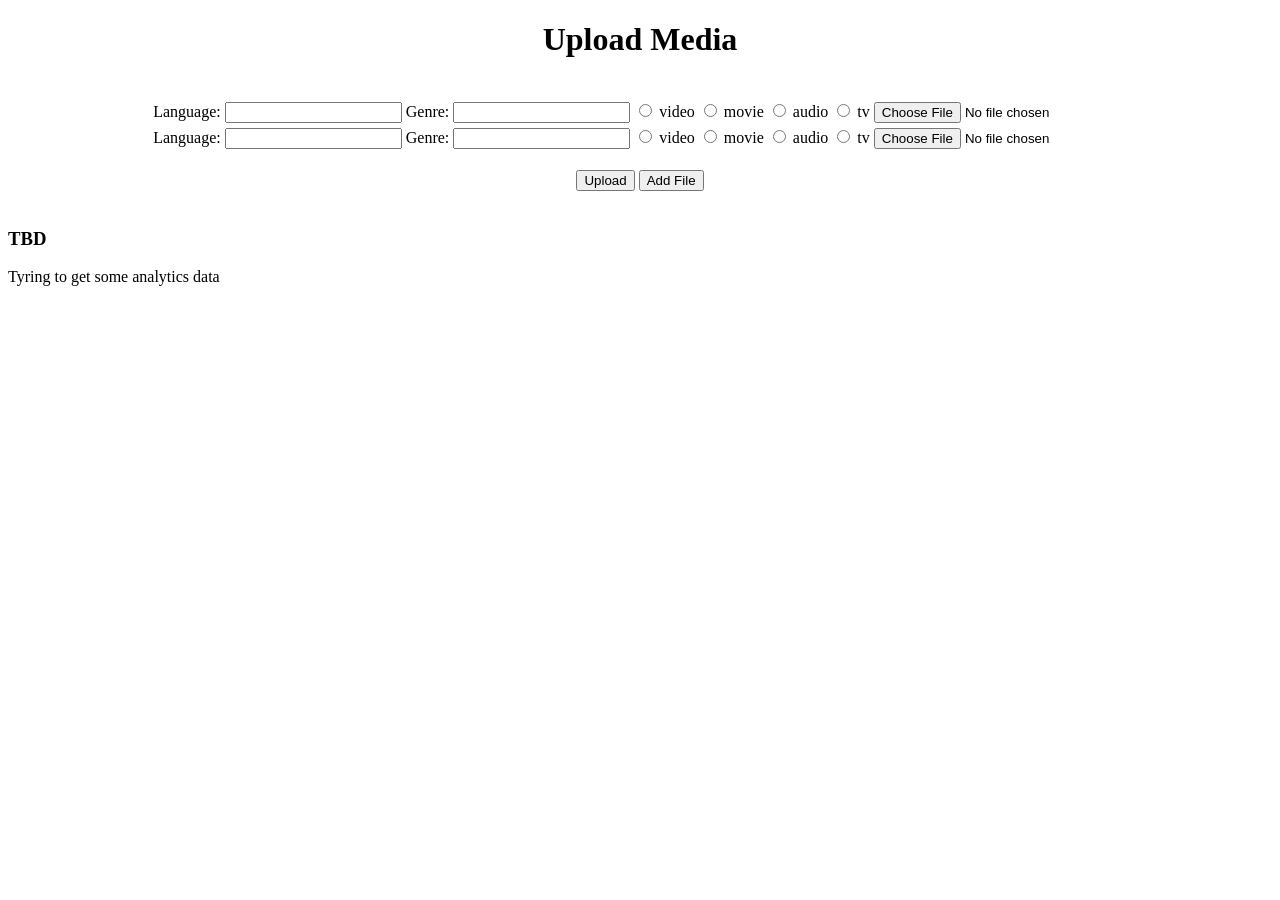
<file: src/main/resources/templates/fileupload.html>
<!DOCTYPE HTML>
<html xmlns:th="http://www.thymeleaf.org">
<div class="tab-content">
    <div id="home" class="tab-pane fade in active">
        <div align="center">
            <h1>Upload Media</h1>

            <form method="post" th:action="@{/upload}"
                  modelAttribute="uploadForm" enctype="multipart/form-data">

                <table id="fileTable">
                    <tr>
                        <td>
                            <br>
                            Language: <input type="text" name="language[0]">
                            Genre: <input type="text" name="genre[0]">
                            <INPUT TYPE="radio" NAME="radios[0]" VALUE="videos"> video
                            <INPUT TYPE="radio" NAME="radios[0]" VALUE="movies"> movie
                            <INPUT TYPE="radio" NAME="radios[0]" VALUE="audios"> audio
                            <INPUT TYPE="radio" NAME="radios[0]" VALUE="tv"> tv
                            <input name="files[0]" type="file" />
                            <br>
                        </td>
                    </tr>
                    <tr>
                        <td>
                            Language: <input type="text" name="language[1]">
                            Genre: <input type="text" name="genre[1]">
                            <INPUT TYPE="radio" NAME="radios[1]" VALUE="videos"> video
                            <INPUT TYPE="radio" NAME="radios[1]" VALUE="movies"> movie
                            <INPUT TYPE="radio" NAME="radios[1]" VALUE="audios"> audio
                            <INPUT TYPE="radio" NAME="radios[1]" VALUE="tv"> tv
                            <input name="files[1]" type="file" />
                        </td>
                    </tr>
                </table>
                <br>
                <input type="submit" value="Upload" />
                <input id="addFile" type="button" value="Add File" />
            </form>
            <br />
        </div>
    </div>
    <div id="analytics" class="tab-pane fade">
        <h3>TBD</h3>
        <p>Tyring to get some analytics data</p>
    </div>
</div>
</file>
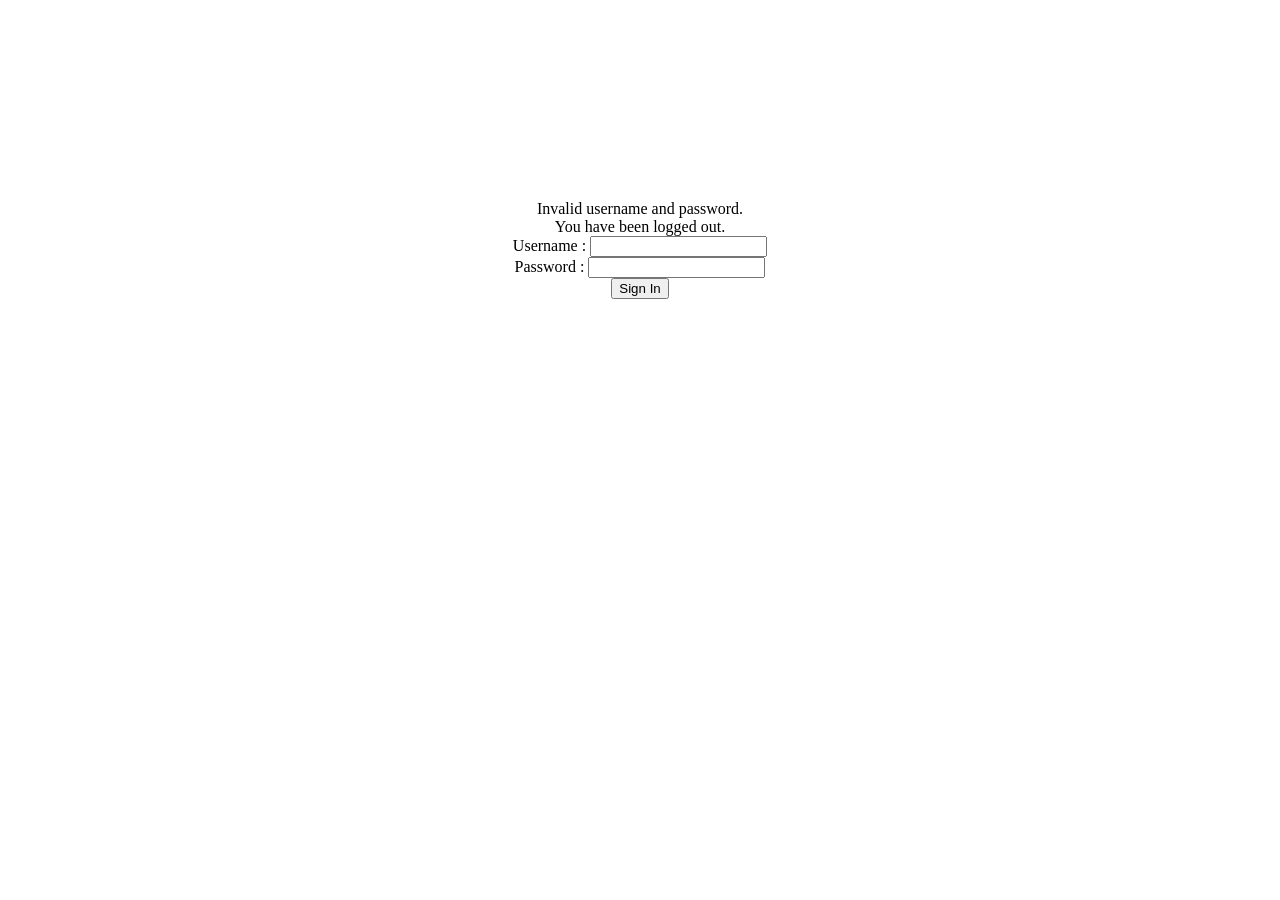
<file: src/main/resources/templates/login.html>
<!DOCTYPE html>
<html xmlns="http://www.w3.org/1999/xhtml" xmlns:th="http://www.thymeleaf.org"
      xmlns:sec="http://www.thymeleaf.org/thymeleaf-extras-springsecurity3">

    <head>
        <title>Login</title>

        <style type="text/css">
            body {
                background-image:
                url('http://cdn3.crunchify.com/wp-content/uploads/2013/03/Crunchify.bg_.300.png');
                }
        </style>
    </head>
    <body>
    <div align="center" style="width: 500px; margin: 200px auto 0 auto;">

        <div th:if="${param.error}">
            Invalid username and password.
        </div>
        <div th:if="${param.logout}">
            You have been logged out.
        </div>
        <form th:action="@{/login}" method="post">
            <div><label> Username : <input type="text" name="username"/> </label></div>
            <div><label> Password : <input type="password" name="password"/> </label></div>
            <div><input type="submit" value="Sign In"/></div>
        </form>
    </div>

    </body>
</html>
</file>
